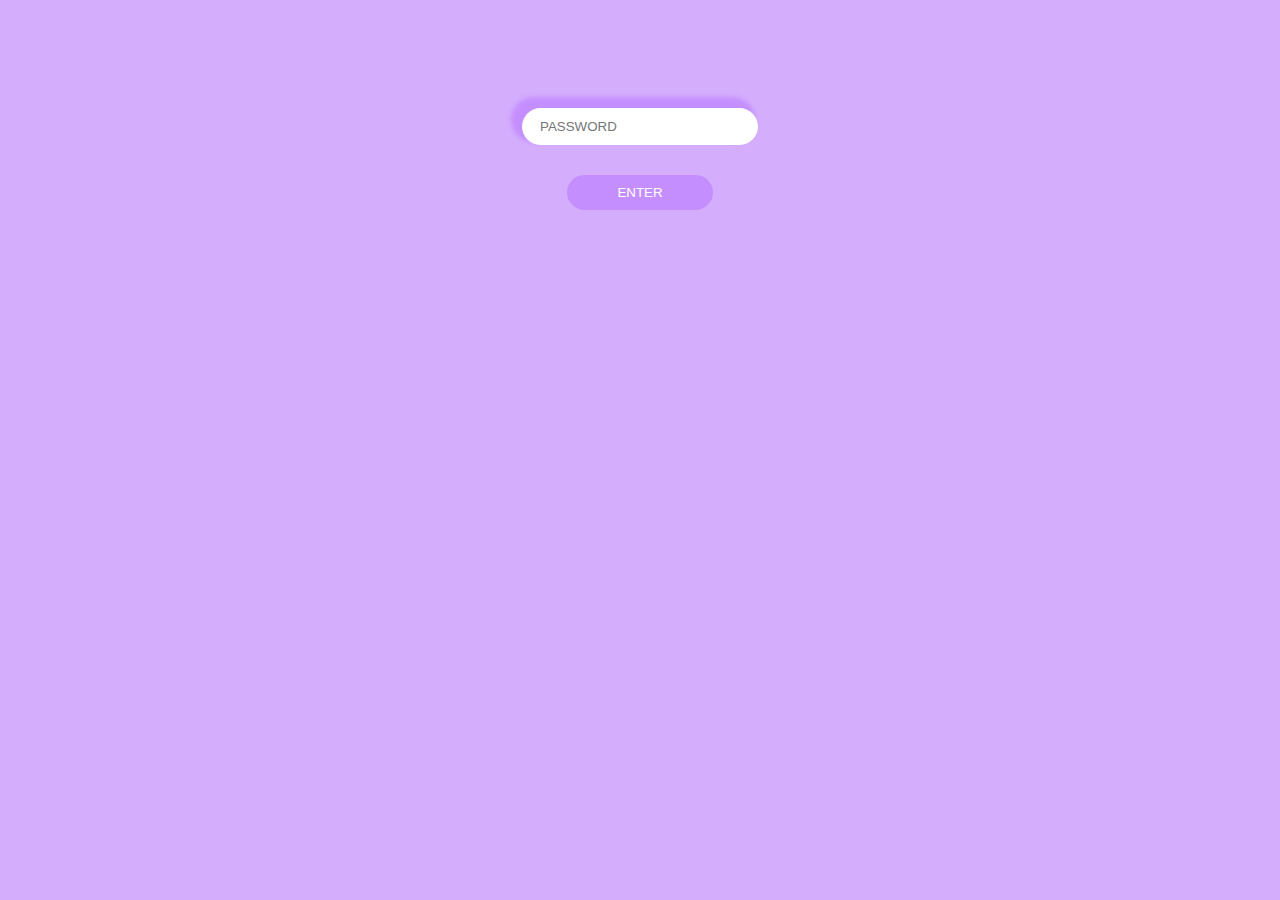
<file: index.html>
<!DOCTYPE html>
<html lang="en">

<head>
    <meta charset="UTF-8">
    <meta name="viewport" content="width=device-width, initial-scale=1.0">
    <title>for lavlovty♥</title>
    <link rel="stylesheet" href="style.css">
</head>

<body>
    <center>
        <input type="password" id="passwordInput" class="input" placeholder="PASSWORD"> 
    <br>
    <button class="but" onclick="checkPassword()">ENTER</button>

    </center>





    <script src="main.js"></script>
</body>

</html>
</file>
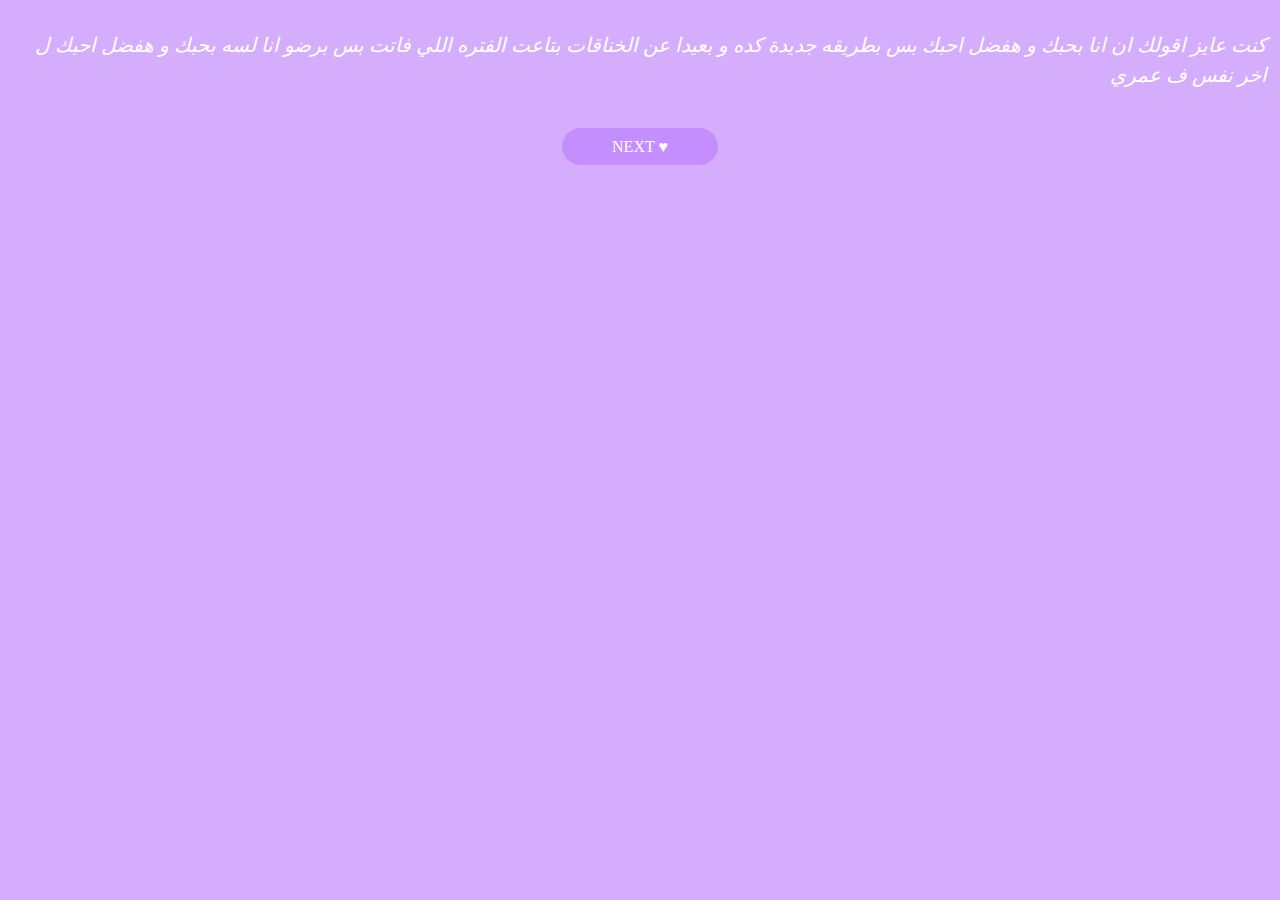
<file: home.html>
<!DOCTYPE html>
<html lang="en">

<head>
    <meta charset="UTF-8">
    <meta name="viewport" content="width=device-width, initial-scale=1.0">
    <title>for lavlovty♥</title>
    <link rel="stylesheet" href="style.css">
</head>

<body>
    <p class="words">كنت عايز اقولك ان انا بحبك و هفضل احبك بس  بطريقه جديدة كده و بعيدا عن الخناقات بتاعت الفتره اللي فاتت بس برضو انا لسه بحبك و هفضل احبك ل اخر نفس ف عمري</p>
    <br>
    <center>
        <a class="but" href="home2.html">NEXT ♥</a>
    </center>



    <script src="main.js"></script>
</body>


</html>
</file>
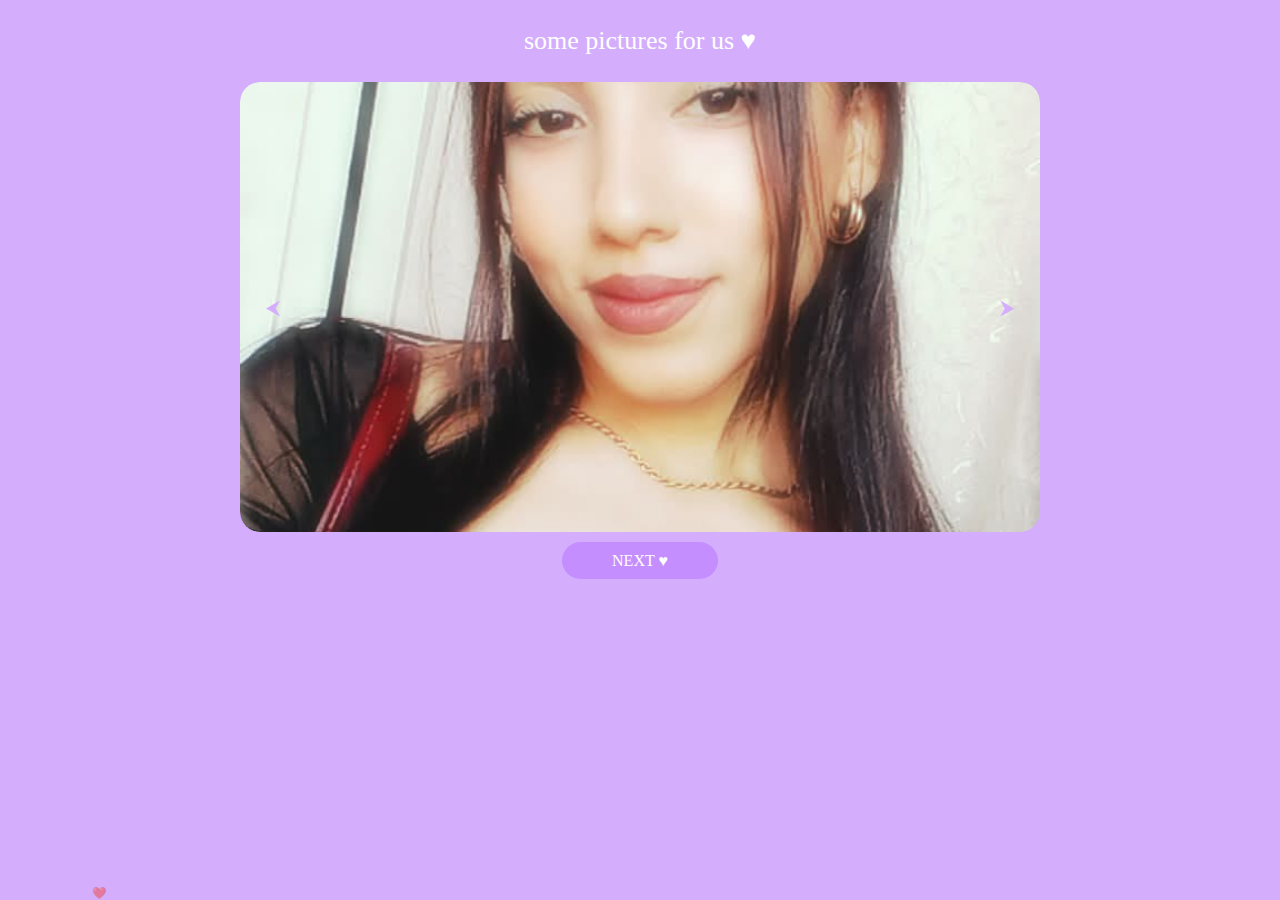
<file: home2.html>
<!DOCTYPE html>
<html lang="en">

<head>
    <meta charset="UTF-8">
    <meta name="viewport" content="width=device-width, initial-scale=1.0">
    <title>for lavlovty♥</title>
    <link rel="stylesheet" href="style.css">
</head>

<body>
    <center>
        <p class="text">some pictures for us ♥</p>

        <div class="slider">
            <div class="slides" id="slides">
                <div class="slide"><img src="img/111.jpg" alt=""></div>
                <div class="slide"><img src="img/1.jpg" alt=""></div>
                <div class="slide"><img src="img/2.jpg" alt=""></div>
                <div class="slide"><img src="img/3.jpg" alt=""></div>
                <div class="slide"><img src="img/4.jpg" alt=""></div>
                <div class="slide"><img src="img/5.jpg" alt=""></div>
                <div class="slide"><img src="img/6.jpg" alt=""></div>
                <div class="slide"><img src="img/7.jpg" alt=""></div>
                <div class="slide"><img src="img/8.jpg" alt=""></div>
                <div class="slide"><img src="img/9.jpg" alt=""></div>
                <div class="slide"><img src="img/10.jpg" alt=""></div>
                <div class="slide"><img src="img/11.jpg" alt=""></div>
            </div>
            <!-- أزرار التحكم -->
            <button class="btn btn-left" onclick="prevSlide()">⮜</button>
            <button class="btn btn-right" onclick="nextSlide()">⮞</button>
        </div>
        <a class="but" href="home3.html">NEXT ♥</a>
    </center>

    <script src="main.js"></script>
</body>

</html>
</file>
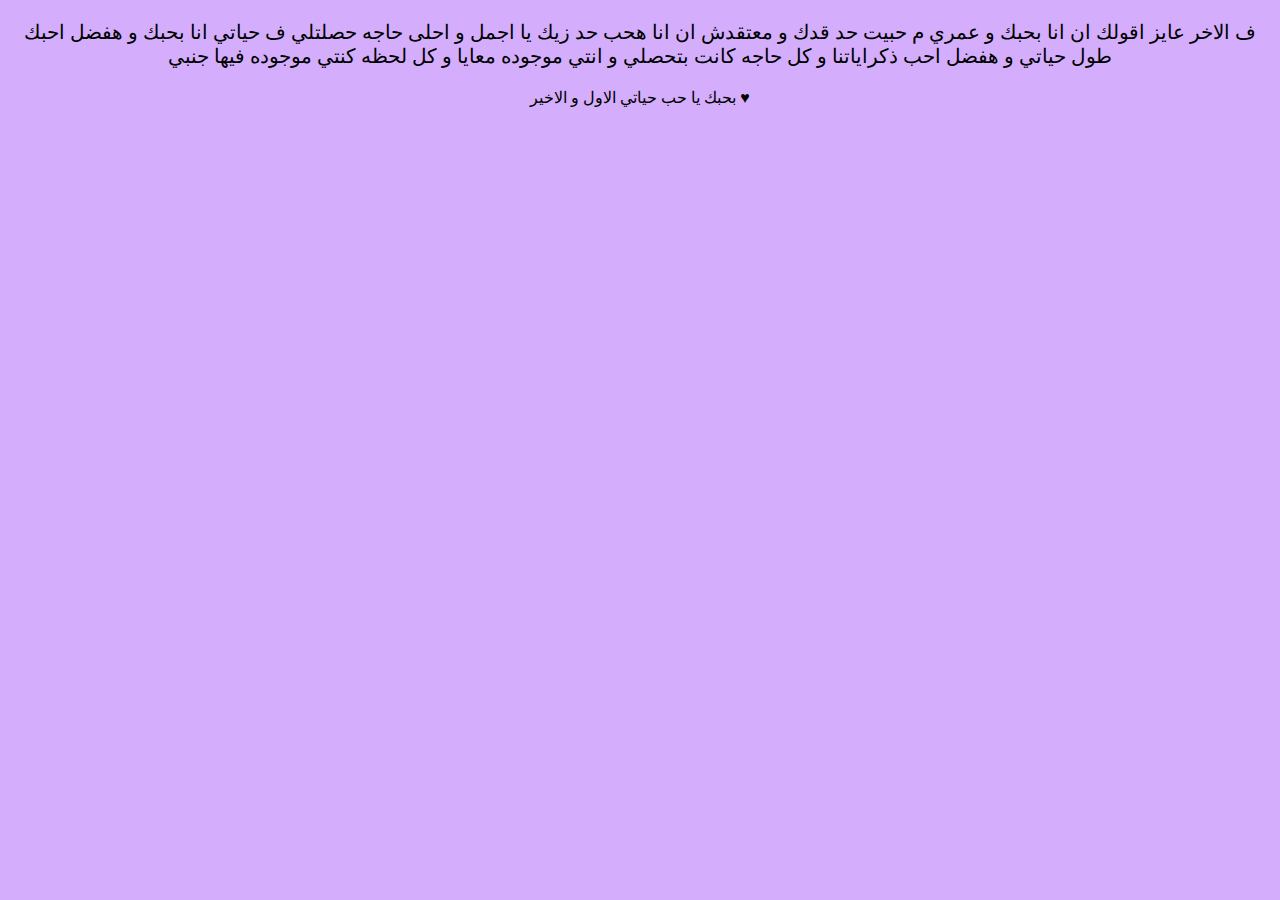
<file: home3.html>
<!DOCTYPE html>
<html lang="en">

<head>
    <meta charset="UTF-8">
    <meta name="viewport" content="width=device-width, initial-scale=1.0">
    <title>for lavlovty♥</title>
    <link rel="stylesheet" href="style.css">
</head>

<body>
    <p class="hee">ف الاخر عايز اقولك ان انا بحبك و عمري م حبيت حد قدك و معتقدش ان انا هحب حد زيك يا اجمل و احلى حاجه حصلتلي ف حياتي انا بحبك و هفضل احبك طول حياتي و هفضل احب ذكراياتنا و كل حاجه كانت بتحصلي و انتي موجوده معايا و كل لحظه كنتي موجوده فيها جنبي </p>
    
    <center><p>بحبك يا حب حياتي الاول و الاخير ♥</p></center>

    <script src="main.js"></script>
</body>

</html>
</file>
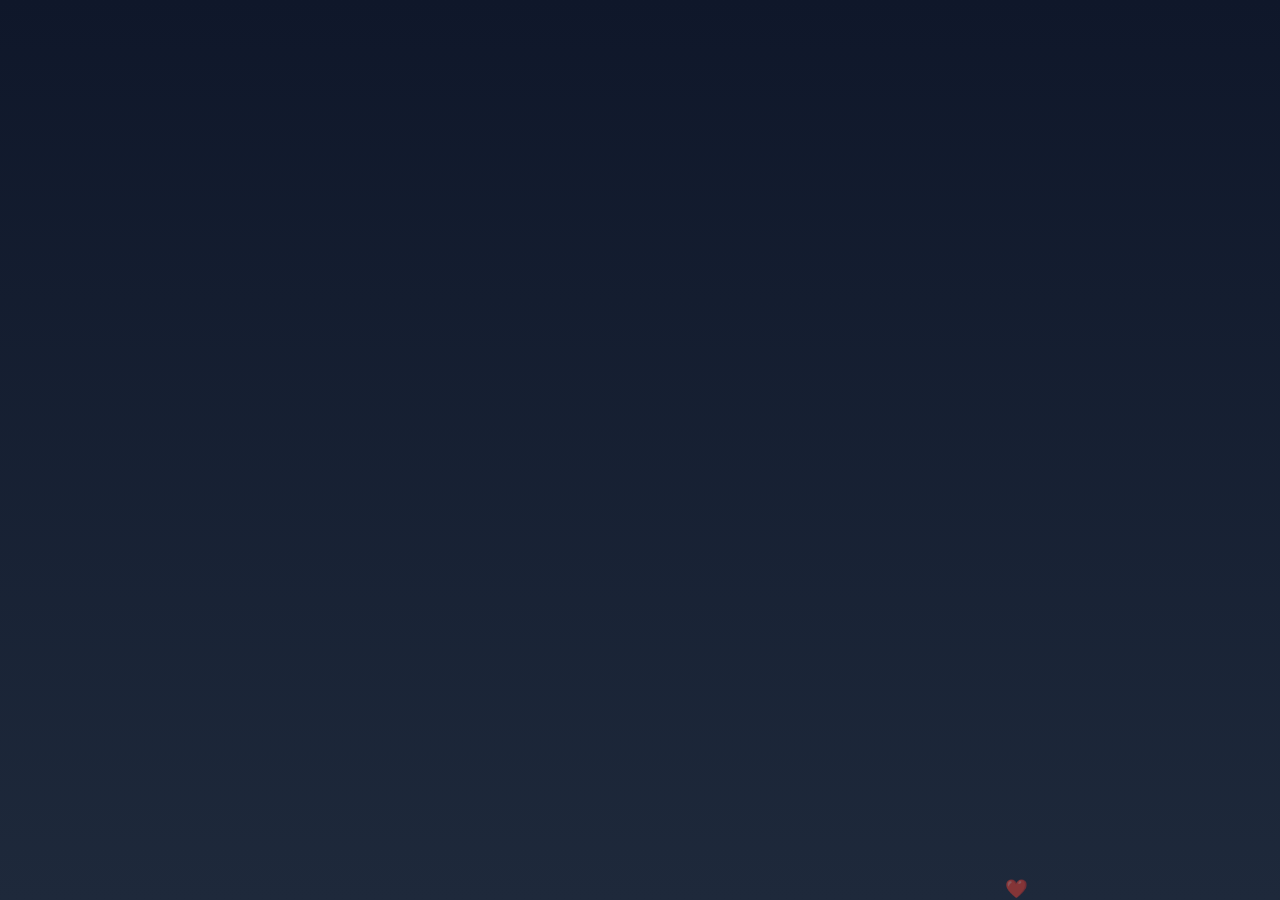
<file: test.html>
<!DOCTYPE html>
<html lang="ar">
<head>
<meta charset="UTF-8">
<meta name="viewport" content="width=device-width,initial-scale=1">
<title>قلوب ناعمة</title>
<style>
  body {
    margin: 0;
    height: 100vh;
    background: linear-gradient(180deg, #0f172a, #1e293b);
    overflow: hidden;
    display: flex;
    justify-content: center;
    align-items: flex-end;
  }

  .heart {
    position: absolute;
    bottom: 0;
    font-size: 14px; /* حجم أصغر */
    color: rgba(255, 100, 150, 0.6); /* لون وردي فاتح وشفاف شوية */
    animation: floatUp 4s linear forwards;
    opacity: 0.8;
  }

  @keyframes floatUp {
    0% {
      transform: translateY(0) scale(0.9);
      opacity: 0.8;
    }
    50% {
      transform: translateY(-50vh) scale(1.1);
      opacity: 0.7;
    }
    100% {
      transform: translateY(-100vh) scale(0.8);
      opacity: 0;
    }
  }
</style>
</head>
<body>

<script>
  function createHeart() {
    const heart = document.createElement("div");
    heart.classList.add("heart");
    heart.textContent = "❤️";

    // مكان عشوائي
    heart.style.left = Math.random() * 100 + "vw";
    // حجم عشوائي صغير
    heart.style.fontSize = 10 + Math.random() * 10 + "px";
    // مدة الطلوع
    heart.style.animationDuration = 3 + Math.random() * 2 + "s";

    document.body.appendChild(heart);

    // نمسح بعد 5 ثواني
    setTimeout(() => heart.remove(), 5000);
  }

  // إنشاء القلوب كل نص ثانية
  setInterval(createHeart, 400);
</script>

</body>
</html>
</file>
<file: style.css>
body {
    background-color: #D4AEFD !important;
    box-sizing: border-box;

}

.input {
    margin-top: 100px;
    margin-bottom: 30px;
    width: 200px;
    height: 25px;
    padding: 6px 18px;
    background-color: white;
    border: none;
    border-radius: 50px;
    box-shadow: -7px -7px 5px 4px #c58eff;
    transition: all 0.8s;
}

.input:focus-visible {
    box-shadow: 7px 7px 5px 4px #c58eff;
    border: none !important;
    transition: all 0.8s;
    outline: none;
}

.but {
    padding: 10px 50px;
    border: none;
    background-color: #c58eff;
    color: white;
    border-radius: 50px;
    animation: breathe 2s ease-in-out infinite;
}



/* عند-hover أو وقت الضغط نخلي التفاعل فوري */
.but:hover {
    transform: translateY(-3px) scale(1.02);
}

.but:active {
    transform: translateY(0) scale(0.99);
}

/* الحركة الأساسية — تكبير خفيف + تقوية/ضعف الظل */
@keyframes breathe {
    0% {
        transform: scale(1);
        box-shadow: 0 8px 24px #c58eff;
        filter: brightness(1);
    }

    45% {
        transform: scale(1.09);
        box-shadow: 0 18px 42px #c58eff;
        filter: brightness(1.06);
    }

    100% {
        transform: scale(1);
        box-shadow: 0 8px 24px #c58eff;
        filter: brightness(1);
    }
}

/* لاحظة إمكانية تقليل الحركة للاحترام تفضيلات المستخدمين */
@media (prefers-reduced-motion: reduce) {
    .but {
        animation: none;
        transition: transform 120ms ease, box-shadow 120ms ease;
    }
}

/* home */

.words {
    color: white;
    letter-spacing: 1px;
    font-style: italic;
    font-size: 20px;
    text-align: right;
    line-height: 30px;
    padding: 10px 5px;
}

a {
    text-decoration: none;
}

.text {
    color: white;
    font-size: 26px;
}

/* home2 */

.slider {
    position: relative;
    width: 90%;
    max-width: 800px;
    height: 450px;
    overflow: hidden;
    border-radius: 20px;
    margin-bottom: 20px;
}

.slides {
    display: flex;
    width: 100%;
    height: 100%;
    transition: transform 0.7s ease-in-out;
}

.slide {
    flex: 0 0 100%;
    height: 100%;
}

.slide img {
    width: 100%;
    height: 100%;
    object-fit: cover;
    border-radius: 20px;
}

/* أزرار */
.btn {
    position: absolute;
    top: 50%;
    transform: translateY(-50%);
    color: #D4AEFD;
    border: none;
    font-size: 20px;
    padding: 10px 16px;
    border-radius: 50%;
    cursor: pointer;
    transition: background 0.3s;
    background: none;
    user-select: none;
}


.btn-left {
    left: 10px;
}

.btn-right {
    right: 10px;
}







.hee{
    text-align: center;
    font-size: 20px;
}


.heart {
    position: absolute;
    bottom: 0;
    font-size: 14px; /* حجم أصغر */
    color: rgba(255, 100, 150, 0.6); /* لون وردي فاتح وشفاف شوية */
    animation: floatUp 4s linear forwards;
    opacity: 0.8;
  }

  @keyframes floatUp {
    0% {
      transform: translateY(0) scale(0.9);
      opacity: 0.8;
    }
    50% {
      transform: translateY(-50vh) scale(1.1);
      opacity: 0.7;
    }
    100% {
      transform: translateY(-100vh) scale(0.8);
      opacity: 0;
    }
  }
</file>
